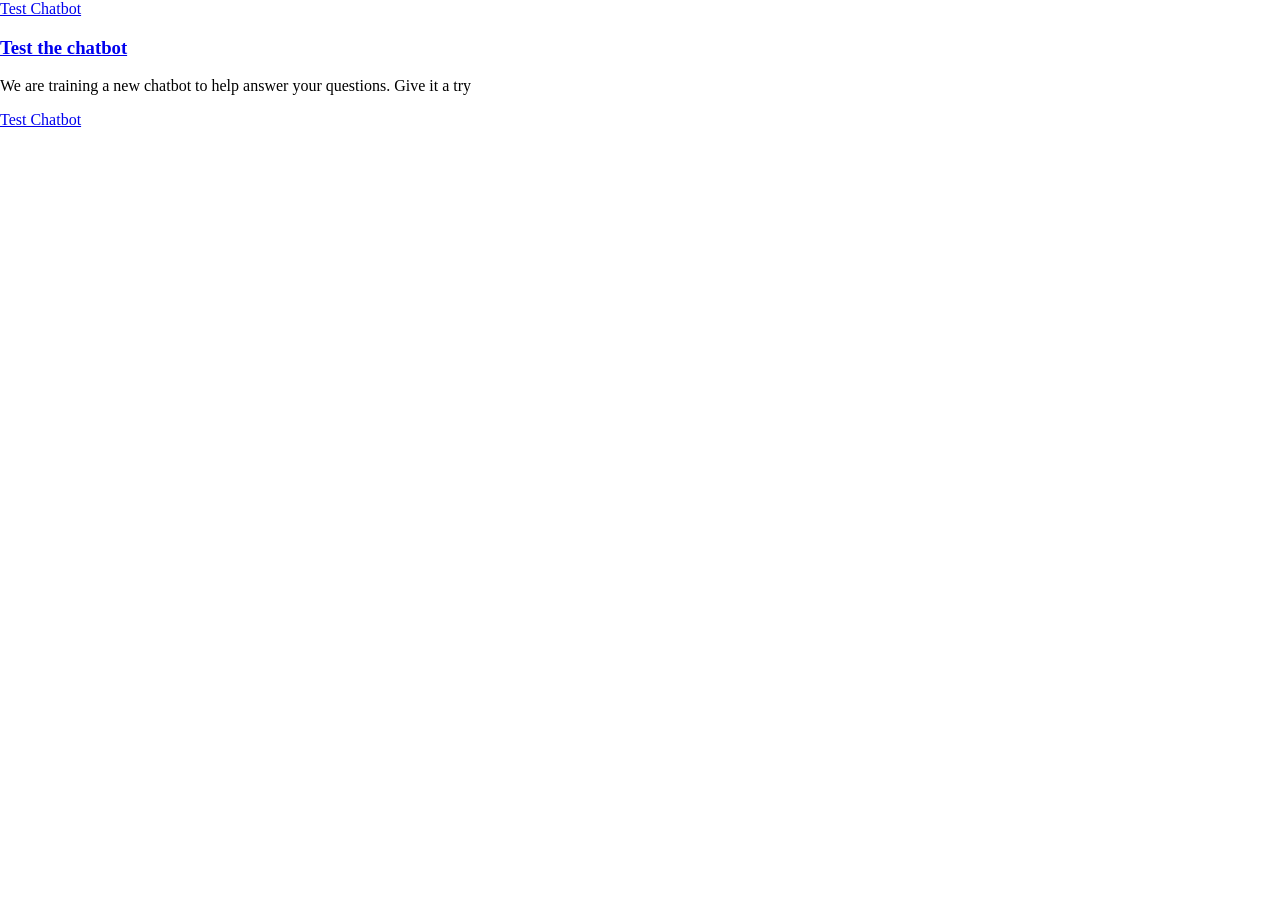
<file: samples/index_copilot.html>
<!doctype html>
<html lang="en">
<head>
    <meta charset="UTF-8">
    <meta name="viewport" content="width=device-width, initial-scale=1">
    <link rel="dns-prefetch" href="//cdn.toolkit.illinois.edu">
    <link rel="dns-prefetch" href="//cdn.brand.illinois.edu">
    <link rel="icon" href="https://cdn.brand.illinois.edu/favicon.ico">
    <link rel="stylesheet" href="https://cdn.brand.illinois.edu/illinois.css">
    <link rel="stylesheet" href="//cdn.toolkit.illinois.edu/3/toolkit.css">
    <script type="module" src="//cdn.toolkit.illinois.edu/3/toolkit.js"></script>
    <title>Chatbot (powered by GitHub Copilot)</title>
    <script src="//cdn.toolkit.illinois.edu/illinois-webchat/latest/chatbot_copilot.js?id=2"></script>
    <link rel="stylesheet" href="//cdn.toolkit.illinois.edu/illinois-webchat/latest/chatbot_copilot.css?id=2">
    <script>
      generateEndpoint('Sample JS Chatbot','https://copilotstudio.microsoft.com/environments/Default-44467e6f-462c-4ea2-823f-7800de5434e3/bots/cr29b_sampleagent_bBXsXX/webchat?__version__=2&enableFileAttachment=false&cliAgent=true');
    </script>
</head>

<body style="margin: 0;">
<ilw-page class="ilw-font">
    <ilw-header slot="header">
        <a slot="site-name" href="/index.html">Test Chatbot</a>
    </ilw-header>
    <main>
        <ilw-card style="max-width: 500px; margin: 30px auto;" clickable="true"><h3><a href="#" onclick="showChat(); return false;">Test the chatbot</a></h3>
        <p>We are training a new chatbot to help answer your questions. Give it a try</p>
        </ilw-card>
    </main>
    <ilw-footer slot="footer">
        <a slot="site-name" href="/index.html">Test Chatbot</a>
        <button style="display: none;" slot="cookies-button"></button>
    </ilw-footer>
</ilw-page>

</body>
</html>
</file>
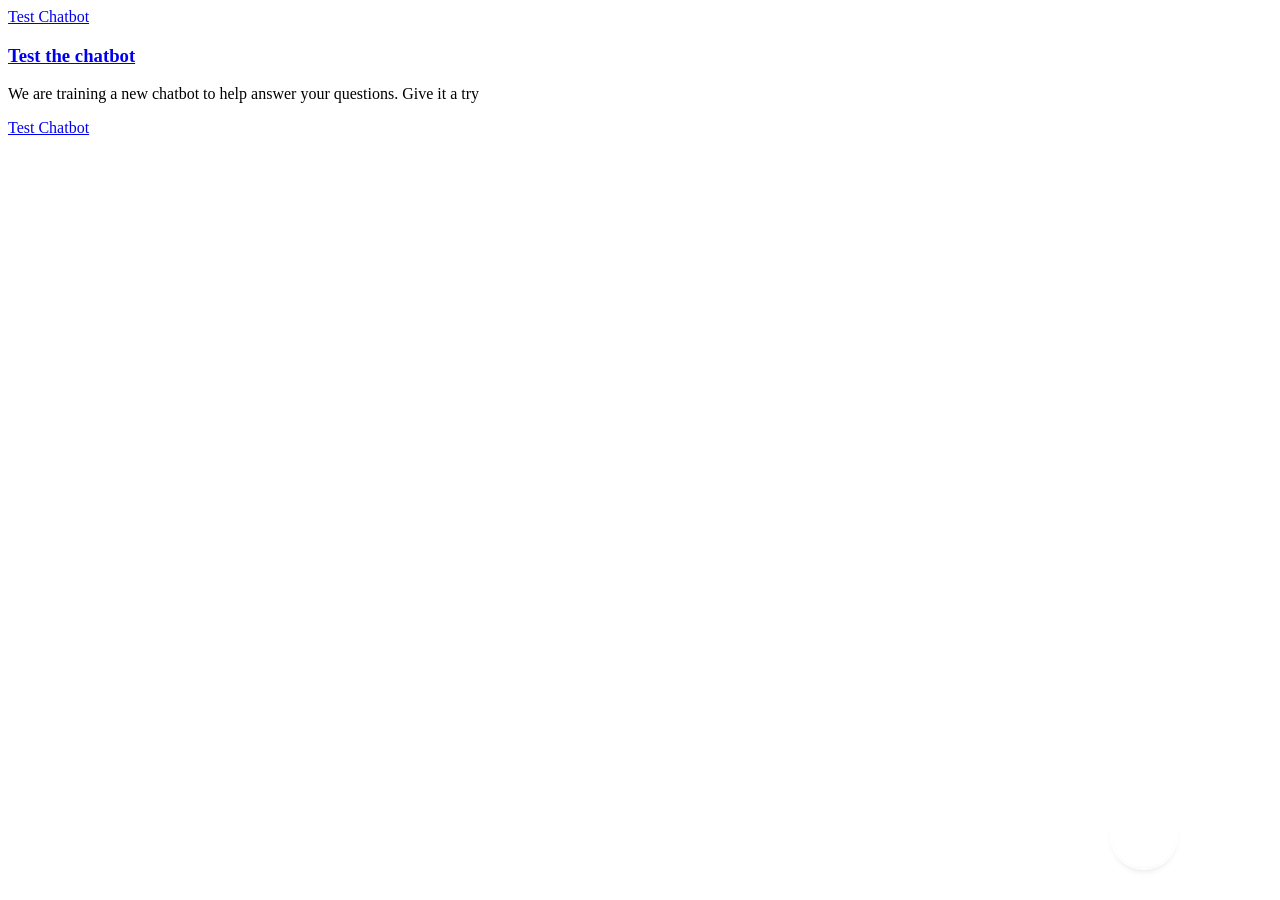
<file: src/index_copilot.html>
<!doctype html>
<html lang="en">
<head>
    <meta charset="UTF-8">
    <meta name="viewport" content="width=device-width, initial-scale=1">
    <link rel="dns-prefetch" href="//cdn.toolkit.illinois.edu">
    <link rel="dns-prefetch" href="//cdn.brand.illinois.edu">
    <link rel="icon" href="https://cdn.brand.illinois.edu/favicon.ico">
    <link rel="stylesheet" href="https://cdn.brand.illinois.edu/illinois.css">
    <link rel="stylesheet" href="//cdn.toolkit.illinois.edu/3/toolkit.css">
    <script type="module" src="//cdn.toolkit.illinois.edu/3/toolkit.js"></script>
    <title>Chatbot (powered by GitHub Copilot)</title>
    <script src="chatbot_copilot.js?id=2"></script>
    <link rel="stylesheet" href="chatbot_copilot.css?id=2">
    <script>
      generateEndpoint('Sample JS Chatbot','https://copilotstudio.microsoft.com/environments/Default-44467e6f-462c-4ea2-823f-7800de5434e3/bots/cr29b_sampleagent_bBXsXX/webchat?__version__=2&enableFileAttachment=false&cliAgent=true');
    </script>
</head>

<body>
<ilw-page class="ilw-font">
    <ilw-header slot="header">
        <a slot="site-name" href="/index.html">Test Chatbot</a>
    </ilw-header>
    <main>
        <ilw-card style="max-width: 500px; margin: 30px auto;" clickable="true"><h3><a href="#" onclick="showChat(); return false;">Test the chatbot</a></h3>
        <p>We are training a new chatbot to help answer your questions. Give it a try</p>
        </ilw-card>
    </main>
    <ilw-footer slot="footer">
        <a slot="site-name" href="/index.html">Test Chatbot</a>
        <button style="display: none;" slot="cookies-button"></button>
    </ilw-footer>
</ilw-page>

</body>
</html>
</file>
<file: src/chatbot_copilot.css>
:root {
  --chat-heading-height: 65px;
  --chat-button-right: 104px;
  --chat-button-bottom: 32px;
  --chat-color: var(--il-blue);
  --chat-color-hover: var(--il-altgeld); 
  --chat-transition-speed: 0.3s;
}

#open-chat {
  position: fixed;
  bottom: var(--chat-button-bottom);
  right: var(--chat-button-right);
  width: 64px;
  height: 64px;
  border-radius: 50%;
  background: var(--chat-color);
  border: none;
  cursor: pointer;
  display: flex;
  align-items: center;
  justify-content: center;
  box-shadow: 0 4px 6px -1px rgba(0, 0, 0, 0.1);
  transition: all var(--chat-transition-speed) ease-in-out;
  z-index: 998;
  outline: 2px white solid;
}

#open-chat:focus {
    background: var(--chat-color-hover);
    outline: 3px solid rgba(79, 70, 229, 0.5);
    outline-offset: 2px;
}
#open-chat:hover {
    background: var(--chat-color-hover);
}

#open-chat svg {
    width: 28px;
    height: 28px;
    color: white;
    transition: transform 0.2s ease;
}

#open-chat-message {
  position: fixed;
  bottom: calc(var(--chat-button-bottom) + 64px + 14px);
  right: var(--chat-button-right);
  display: flex;
  align-items: center;
  gap: 8px;
  padding: 8px 8px 8px 14px;
  border-radius: 8px;
  background: #fff;
  color: var(--il-blue);
  font: 600 14px var(--il-font-sans), sans-serif;
  box-shadow: 0 4px 12px rgba(0, 0, 0, 0.25);
  z-index: 998;
  max-width: var(--chat-button-text-width, 200px);
  text-align: var(--chat-button-text-alignment, center);
}

.open-chat-message-text {
  cursor: pointer;
}

.open-chat-message-close {
  align-self: flex-start;
  display: flex;
  align-items: center;
  justify-content: center;
  width: 20px;
  height: 20px;
  padding: 0;
  border: thin solid var(--il-blue);
  background: transparent;
  color: inherit;
  cursor: pointer;
}

.open-chat-message-close:hover,
.open-chat-message-close:focus-visible {
  background: rgba(0, 0, 0, 0.1);
}

.open-chat-message-close img {
  width: 16px;
  height: 16px;
}

#open-chat-message[hidden] {
  display: none;
}

#open-chat-message::after {
  content: "";
  position: absolute;
  top: 100%;
  right: 24px;
  border: 7px solid transparent;
  border-top-color: #fff;
}

#copilot-wrapper {
  position: relative;
  width: 100%;
  height: 650px;
  overflow: hidden;
  background: white;
}

.copilot-popup {
  position: fixed;
  right: 24px;
  bottom: 96px;
  z-index: 10000;
  display: none;
  flex-direction: column;
  width: min(400px, calc(100vw - 32px));
  height: min(650px, calc(100vh - 128px));
  overflow: hidden;
  border: 1px solid #d1d1d1;
  border-radius: 16px;
  background: #fff;
  box-shadow: 0 12px 40px rgb(0 0 0 / 28%);
}

.copilot-popup[data-open="true"] {
  display: flex;
}

.copilot-header {
  display: flex;
  align-items: center;
  justify-content: space-between;
  min-height: 52px;
  padding: 0 10px 0 18px;
  background: var(--il-blue);
  color: #fff;
  font: 600 16px system-ui, sans-serif;
}

.copilot-close {
  width: 40px;
  height: 40px;
  border: 0;
  background: transparent;
  color: #fff;
  cursor: pointer;
  font-size: 26px;
}

.copilot-frame {
  position: absolute;
  top: calc(-1 * var(--chat-heading-height));
  left: 0;
  width: 100%;
  height: calc(100% + var(--chat-heading-height));
  border: 0;
}

@media (max-width: 520px) {
  :root {
    --chat-button-right: 16px;
    --chat-button-bottom: 16px;
  }

  .copilot-popup {
    inset: 0;
    width: 100%;
    height: 100%;
    border: 0;
    border-radius: 0;
  }
}
</file>
